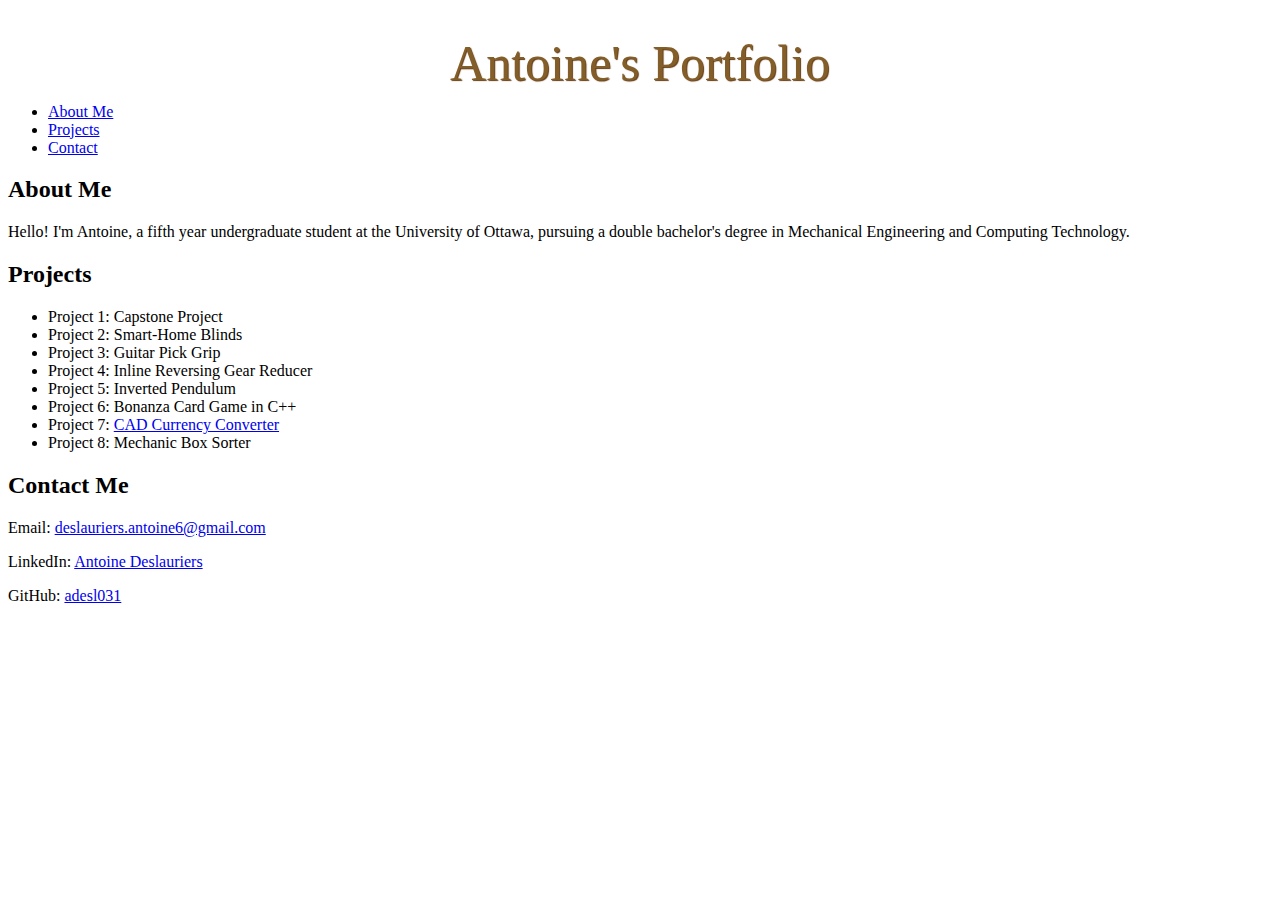
<file: index.html>
<!DOCTYPE html>
<html>

<head>
    <meta charset="UTF-8">
    <meta name="viewport" content="width=device-width, initial-scale=1.0">
    <title>Antoine's Portfolio</title>
    <link rel="stylesheet" href="styles.css">
    <link rel="preconnect" href="https://fonts.googleapis.com">
    <link rel="preconnect" href="https://fonts.gstatic.com" crossorigin>
    <link href="https://fonts.googleapis.com/css2?family=Alumni+Sans+SC:ital,wght@0,100..900;1,100..900&display=swap"
        rel="stylesheet">
    <link rel="stylesheet"
        href="https://fonts.googleapis.com/css2?family=Material+Symbols+Outlined:opsz,wght,FILL,GRAD@20..48,100..700,0..1,-50..200" />
</head>

<body>
    <header>
        <h1>Antoine's Portfolio</h1>
        <nav>
            <ul>
                <li><a href="#about">About Me</a></li>
                <li><a href="#projects">Projects</a></li>
                <li><a href="#contact">Contact</a></li>
            </ul>
        </nav>
    </header>

    <section id="about">
        <h2>About Me</h2>
        <p>Hello! I'm Antoine, a fifth year undergraduate student at the University of Ottawa, pursuing a double
            bachelor's degree in Mechanical Engineering and Computing Technology.</p>
    </section>

    <section id="projects">
        <h2>Projects</h2>
        <ul>
            <li>Project 1: Capstone Project</li>
            <li>Project 2: Smart-Home Blinds</li>
            <li>Project 3: Guitar Pick Grip</li>
            <li>Project 4: Inline Reversing Gear Reducer</li>
            <li>Project 5: Inverted Pendulum</li>
            <li>Project 6: Bonanza Card Game in C++</li>
            <li>Project 7: <a href="myProjects//currencyConverter/currencyConverter.html">CAD Currency Converter</a>
            </li>
            <li>Project 8: Mechanic Box Sorter</li>
        </ul>
    </section>

    <section id="contact">
        <h2>Contact Me</h2>
        <p>Email: <a href="mailto:deslauriers.antoine6@gmail.com">deslauriers.antoine6@gmail.com</a></p>
        <p>LinkedIn: <a href="https://www.linkedin.com/in/antoinedeslauriers">Antoine Deslauriers</a></p>
        <p>GitHub: <a href="https://github.com/adesl031">adesl031</a></p>
    </section>

</html>
</file>
<file: styles.css>
h1{
    font-family: 'Dancing Script';
    font-size: 50px;
    color: rgb(132, 94, 40);
    text-align: center;
    font-weight: 100;
    margin-bottom: -5px;
    text-shadow: 1px 1px 1px rgb(100, 60, 20);
    
    animation: titleSize;
    animation-duration: 3s;
    animation-iteration-count: infinite;
}
</file>
